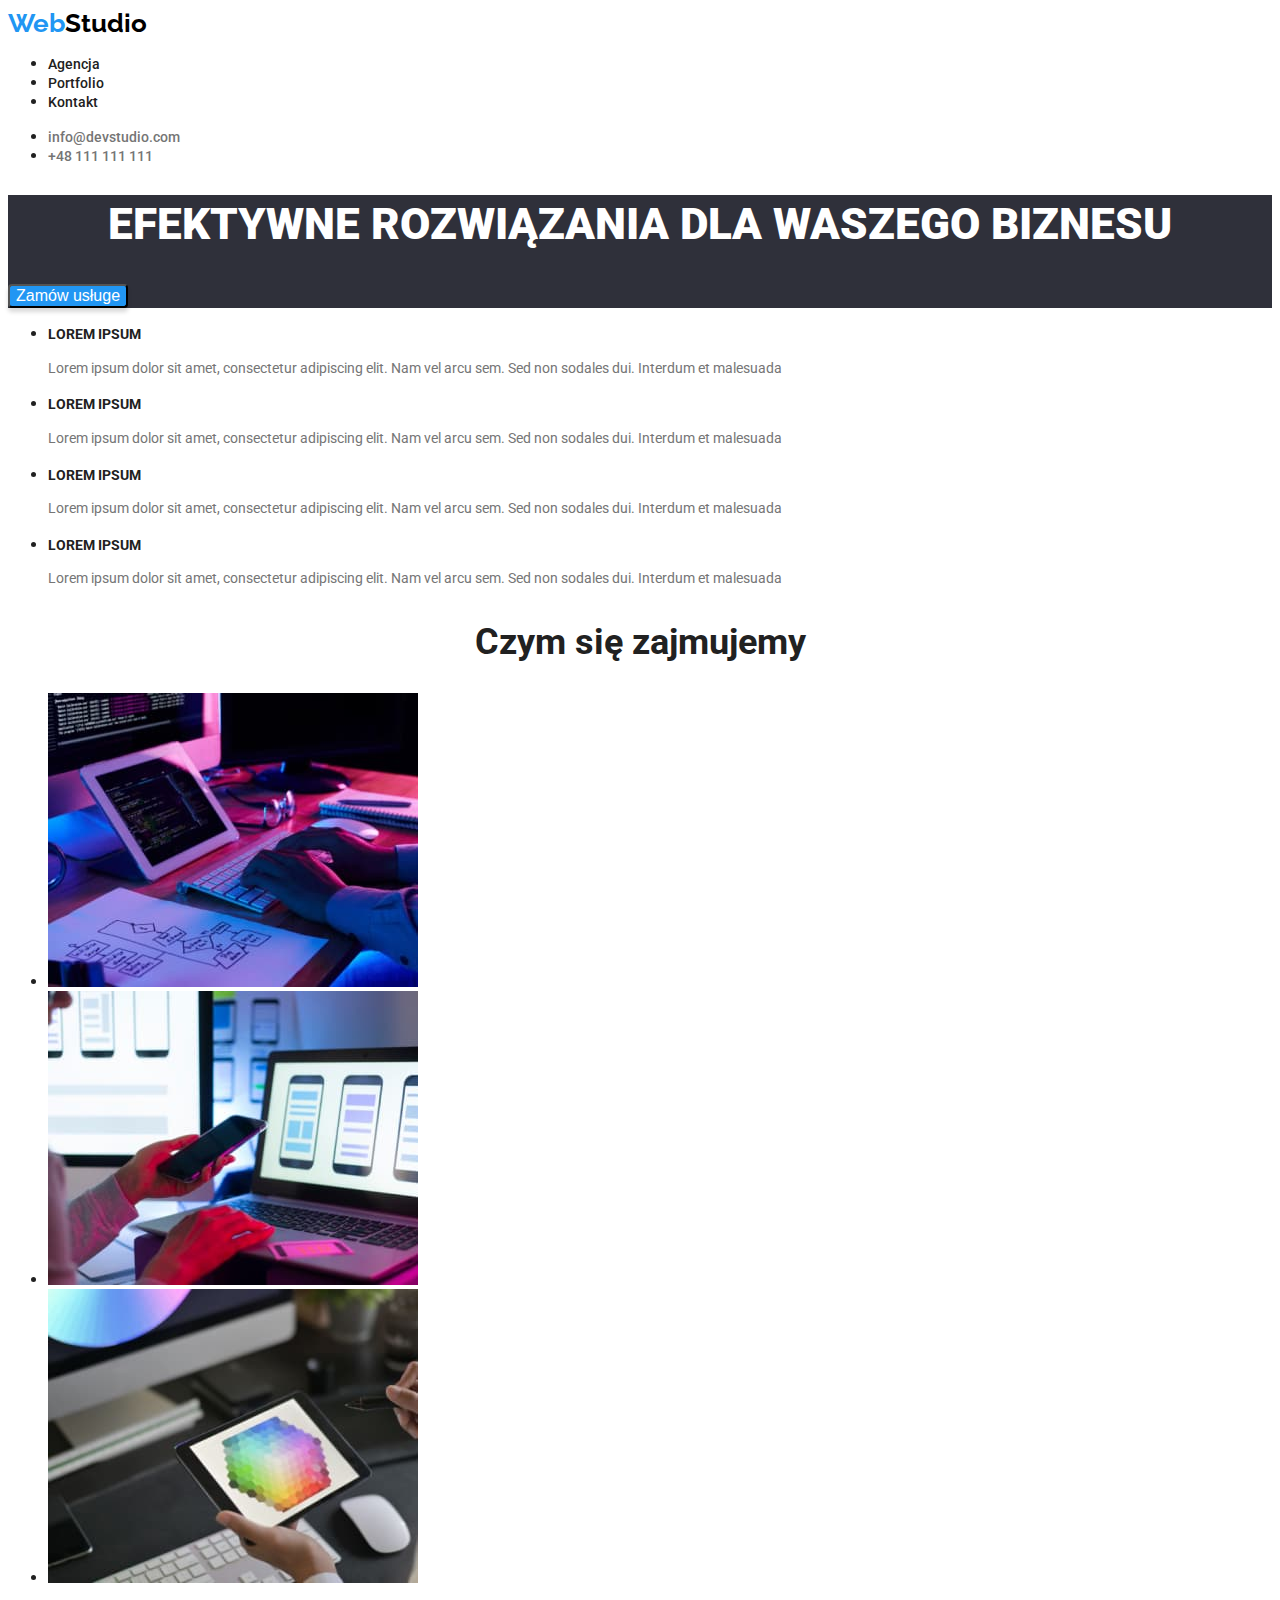
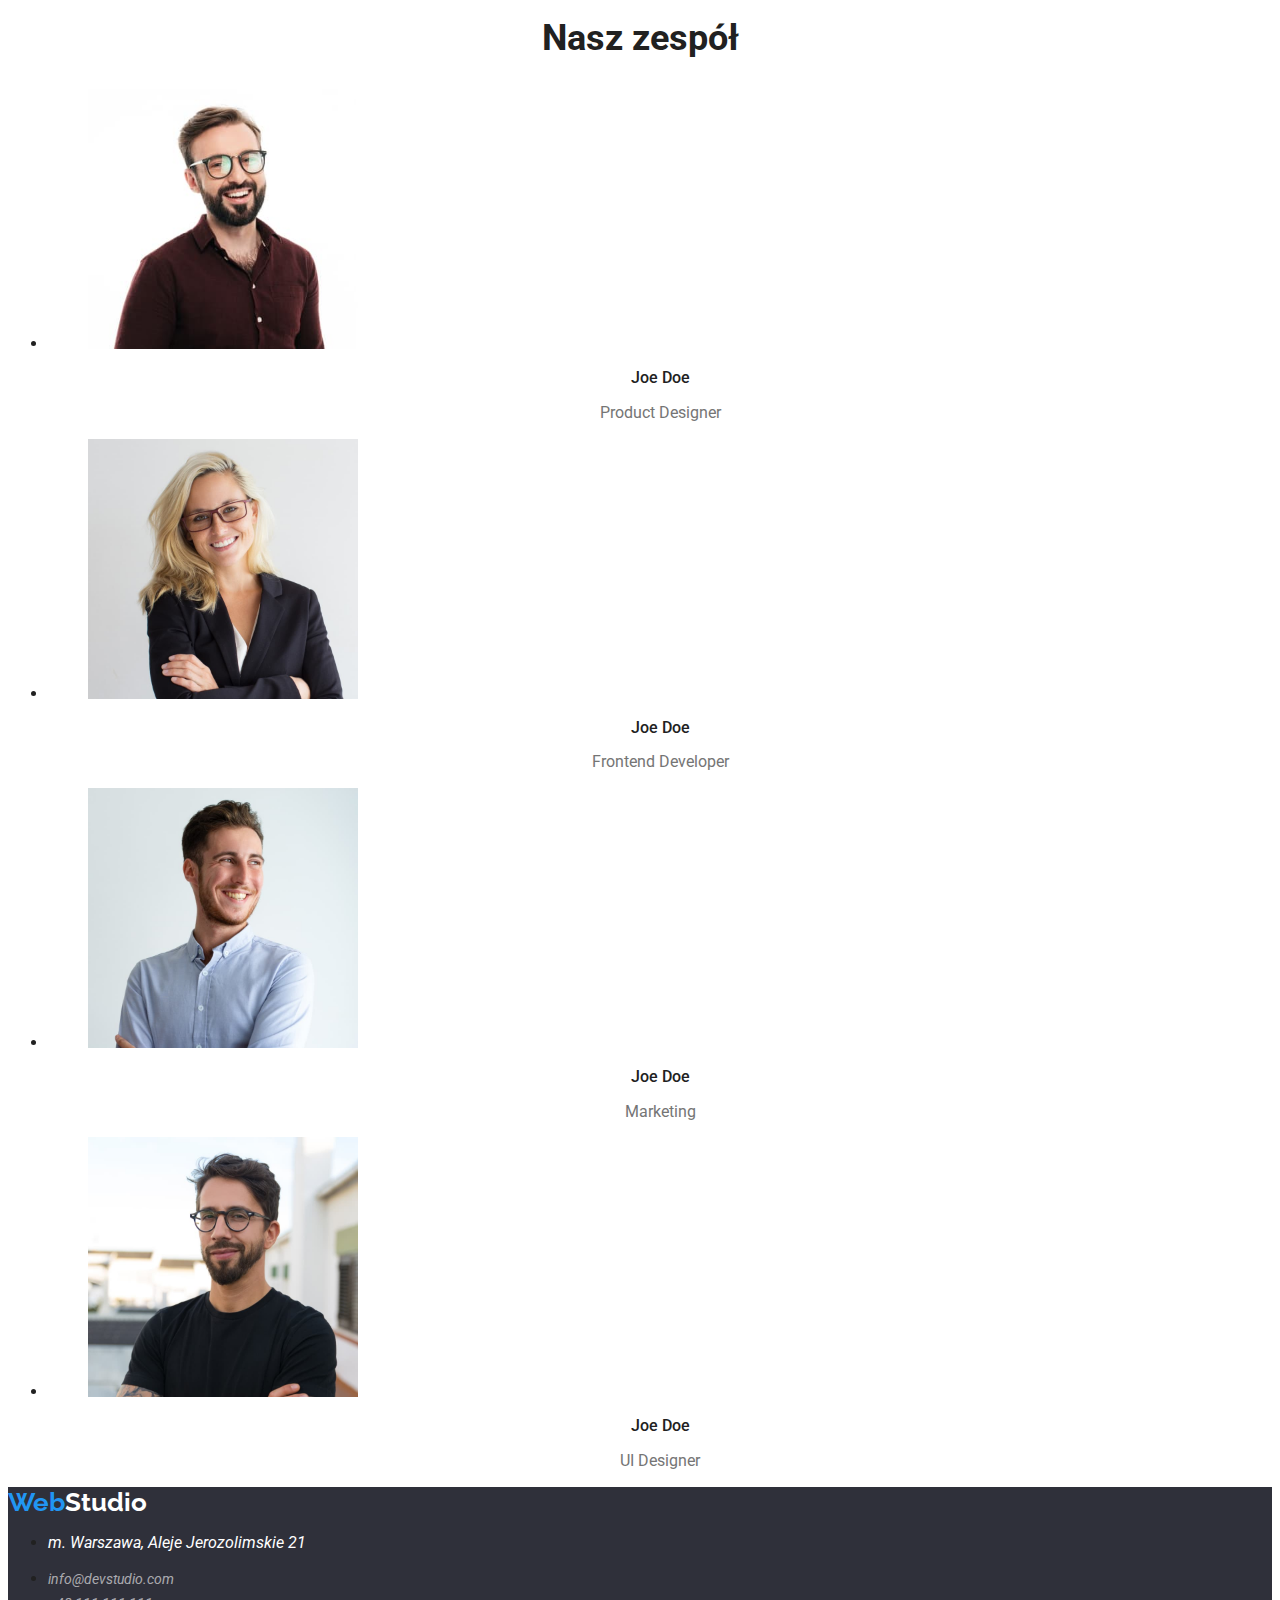
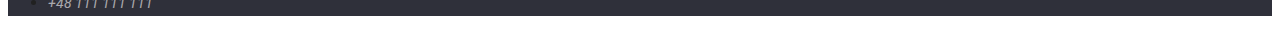
<file: index.html>
<!DOCTYPE html>
<html lang="en">
  <head>
    <meta charset="UTF-8" />
    <meta http-equiv="X-UA-Compatible" content="IE=edge" />
    <meta name="viewport" content="width=device-width, initial-scale=1.0" />
    <title>Studio</title>
    <link rel="stylesheet" href="./css/styles.css" />
    <link
      href="https://fonts.googleapis.com/css2?family=Raleway:wght@700&family=Roboto:wght@400;500;700;900&display=swap"
      rel="stylesheet"
    />
  </head>

  <body>
    <header>
      <a class="logo" href=" ./index.html"
        ><span class="logo-web">Web</span>Studio</a
      >
      <nav>
        <ul>
          <li><a class="navi" href="./agencja.html">Agencja</a></li>
          <li><a class="navi" href="./portfolio.html">Portfolio</a></li>
          <li><a class="navi" href="./kontakt.html">Kontakt</a></li>
        </ul>
      </nav>

      <ul>
        <li>
          <a class="contact" href="mailto:info@devstudio.com"
            >info@devstudio.com</a
          >
        </li>
        <li>
          <a class="contact" href="tel:+48 111 111 111">+48 111 111 111</a>
        </li>
      </ul>
    </header>
    <main>
      <section class="header-back">
        <h1 class="main-header">EFEKTYWNE ROZWIĄZANIA DLA WASZEGO BIZNESU</h1>
        <button class="order-btn" type="button">Zamów usługe</button>
      </section>
      <section>
        <ul>
          <li>
            <h3 class="description-head">LOREM IPSUM</h3>
            <p class="description">
              Lorem ipsum dolor sit amet, consectetur adipiscing elit. Nam vel
              arcu sem. Sed non sodales dui. Interdum et malesuada
            </p>
          </li>
          <li>
            <h3 class="description-head">LOREM IPSUM</h3>
            <p class="description">
              Lorem ipsum dolor sit amet, consectetur adipiscing elit. Nam vel
              arcu sem. Sed non sodales dui. Interdum et malesuada
            </p>
          </li>
          <li>
            <h3 class="description-head">LOREM IPSUM</h3>
            <p class="description">
              Lorem ipsum dolor sit amet, consectetur adipiscing elit. Nam vel
              arcu sem. Sed non sodales dui. Interdum et malesuada
            </p>
          </li>
          <li>
            <h3 class="description-head">LOREM IPSUM</h3>
            <p class="description">
              Lorem ipsum dolor sit amet, consectetur adipiscing elit. Nam vel
              arcu sem. Sed non sodales dui. Interdum et malesuada
            </p>
          </li>
        </ul>
      </section>
      <section>
        <h2 class="our-job">Czym się zajmujemy</h2>
        <ul>
          <li>
            <img
              src="./images/what1.jpg"
              alt="typing"
              width="370"
              height="294"
            />
          </li>
          <li>
            <img
              src="./images/what2.jpg"
              alt="looking at the phone"
              width="370"
              height="294"
            />
          </li>
          <li>
            <img
              src="./images/what3.jpg"
              alt="chooses a color"
              width="370"
              height="294"
            />
          </li>
        </ul>
      </section>
      <section>
        <h2 class="our-team">Nasz zespół</h2>
        <ul>
          <li>
            <figure>
              <img
                src="./images/teammate4.jpg"
                alt="Joe Doe Product Designer"
                width="270"
                height="260"
              />
              <figcaption>
                <p class="worker-name">Joe Doe</p>
                <p class="work-as">Product Designer</p>
              </figcaption>
            </figure>
          </li>
          <li>
            <figure>
              <img
                src="./images/teammate3.jpg"
                alt="Joe Doe Frontend Developer"
                width="270"
                height="260"
              />
              <figcaption>
                <p class="worker-name">Joe Doe</p>
                <p class="work-as">Frontend Developer</p>
              </figcaption>
            </figure>
          </li>
          <li>
            <figure>
              <img
                src="./images/teammate2.jpg"
                alt="Joe Doe Marketing"
                width="270"
                height="260"
              />
              <figcaption>
                <p class="worker-name">Joe Doe</p>
                <p class="work-as">Marketing</p>
              </figcaption>
            </figure>
          </li>
          <li>
            <figure>
              <img
                src="./images/teammate1.jpg"
                alt="Joe Doe UI Designer"
                width="270"
                height="260"
              />
              <figcaption>
                <p class="worker-name">Joe Doe</p>
                <p class="work-as">UI Designer</p>
              </figcaption>
            </figure>
          </li>
        </ul>
      </section>
    </main>
    <footer class="footer-bg">
      <a class="logo-footer" href="./index.html"
        ><span class="logo-footer-web">Web</span>Studio</a
      >
      <address>
        <ul>
          <li>
            <p class="adress-footer">m. Warszawa, Aleje Jerozolimskie 21</p>
          </li>
          <li>
            <a class="footer-adres" href="mailto:info@devstudio.com"
              >info@devstudio.com</a
            >
          </li>
          <li>
            <a class="footer-adres" href="tel:+48 111 111 111"
              >+48 111 111 111</a
            >
          </li>
        </ul>
      </address>
    </footer>
  </body>
</html>
</file>
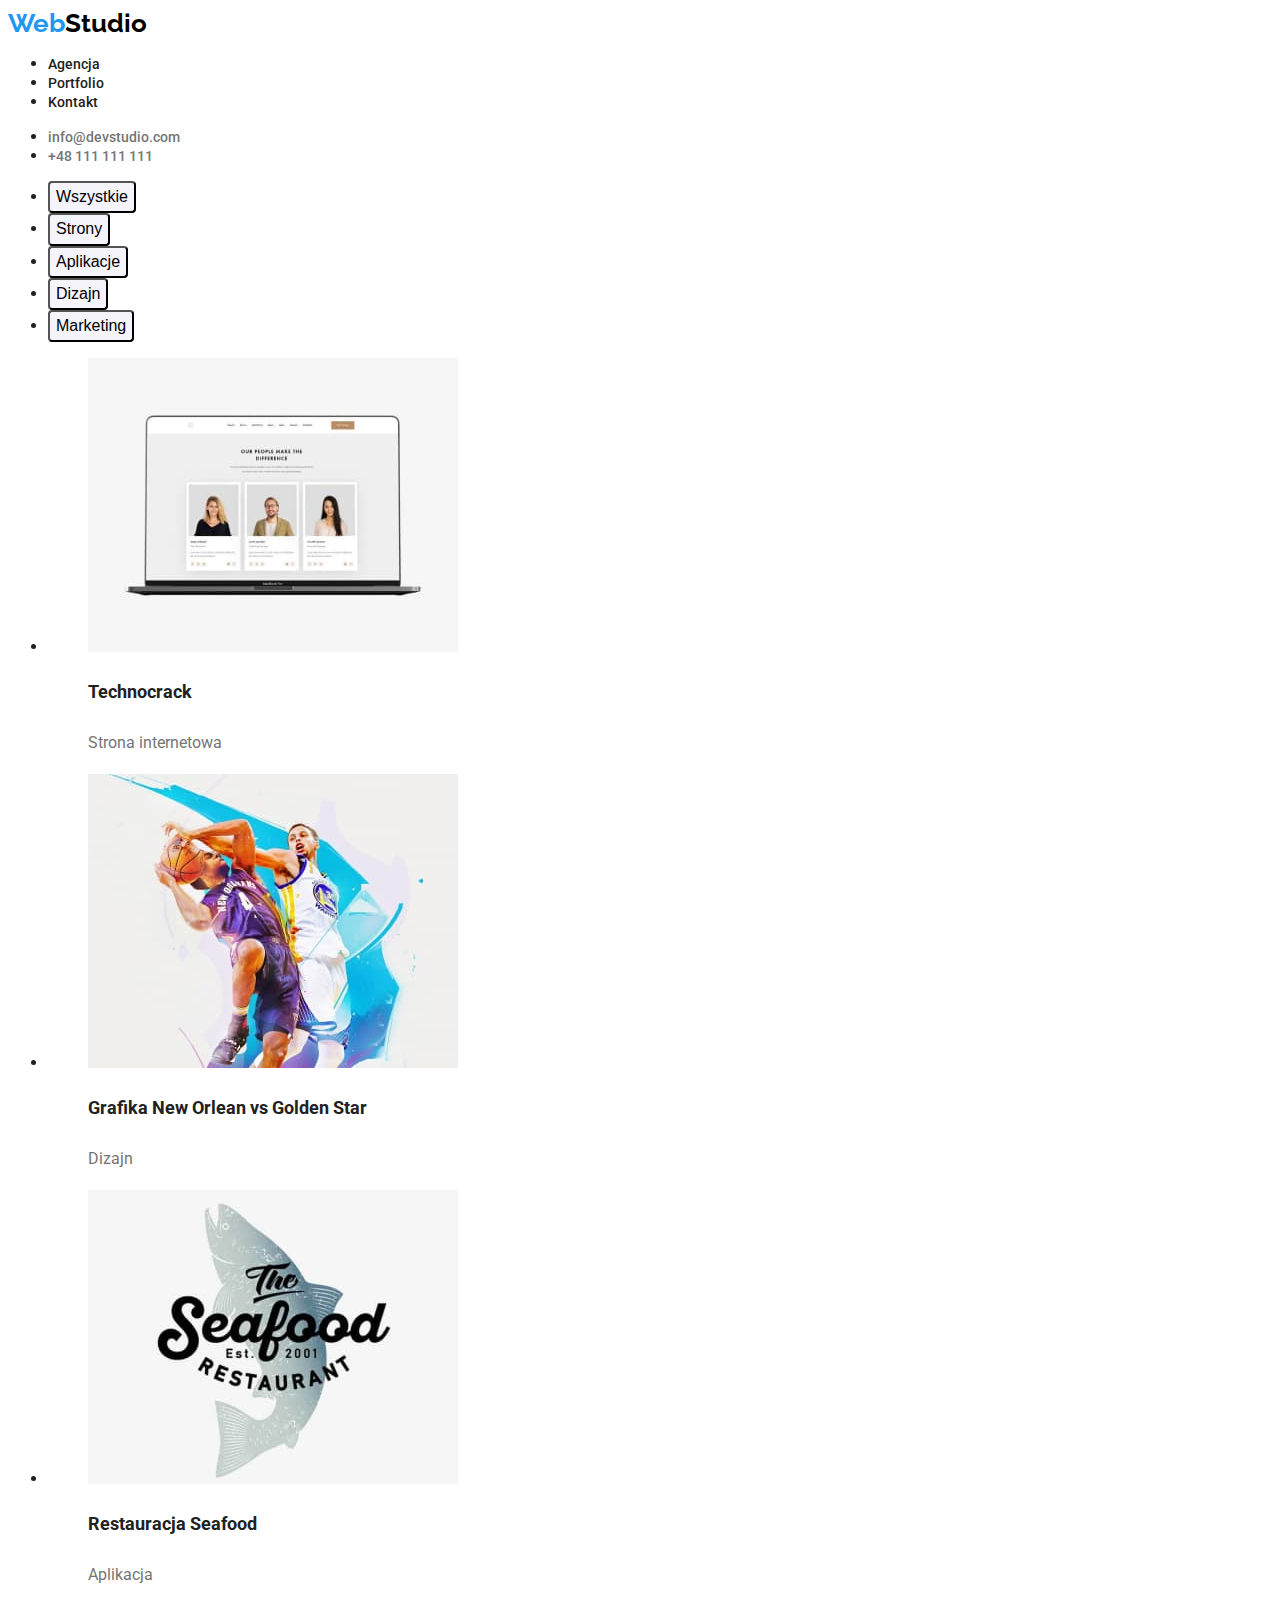
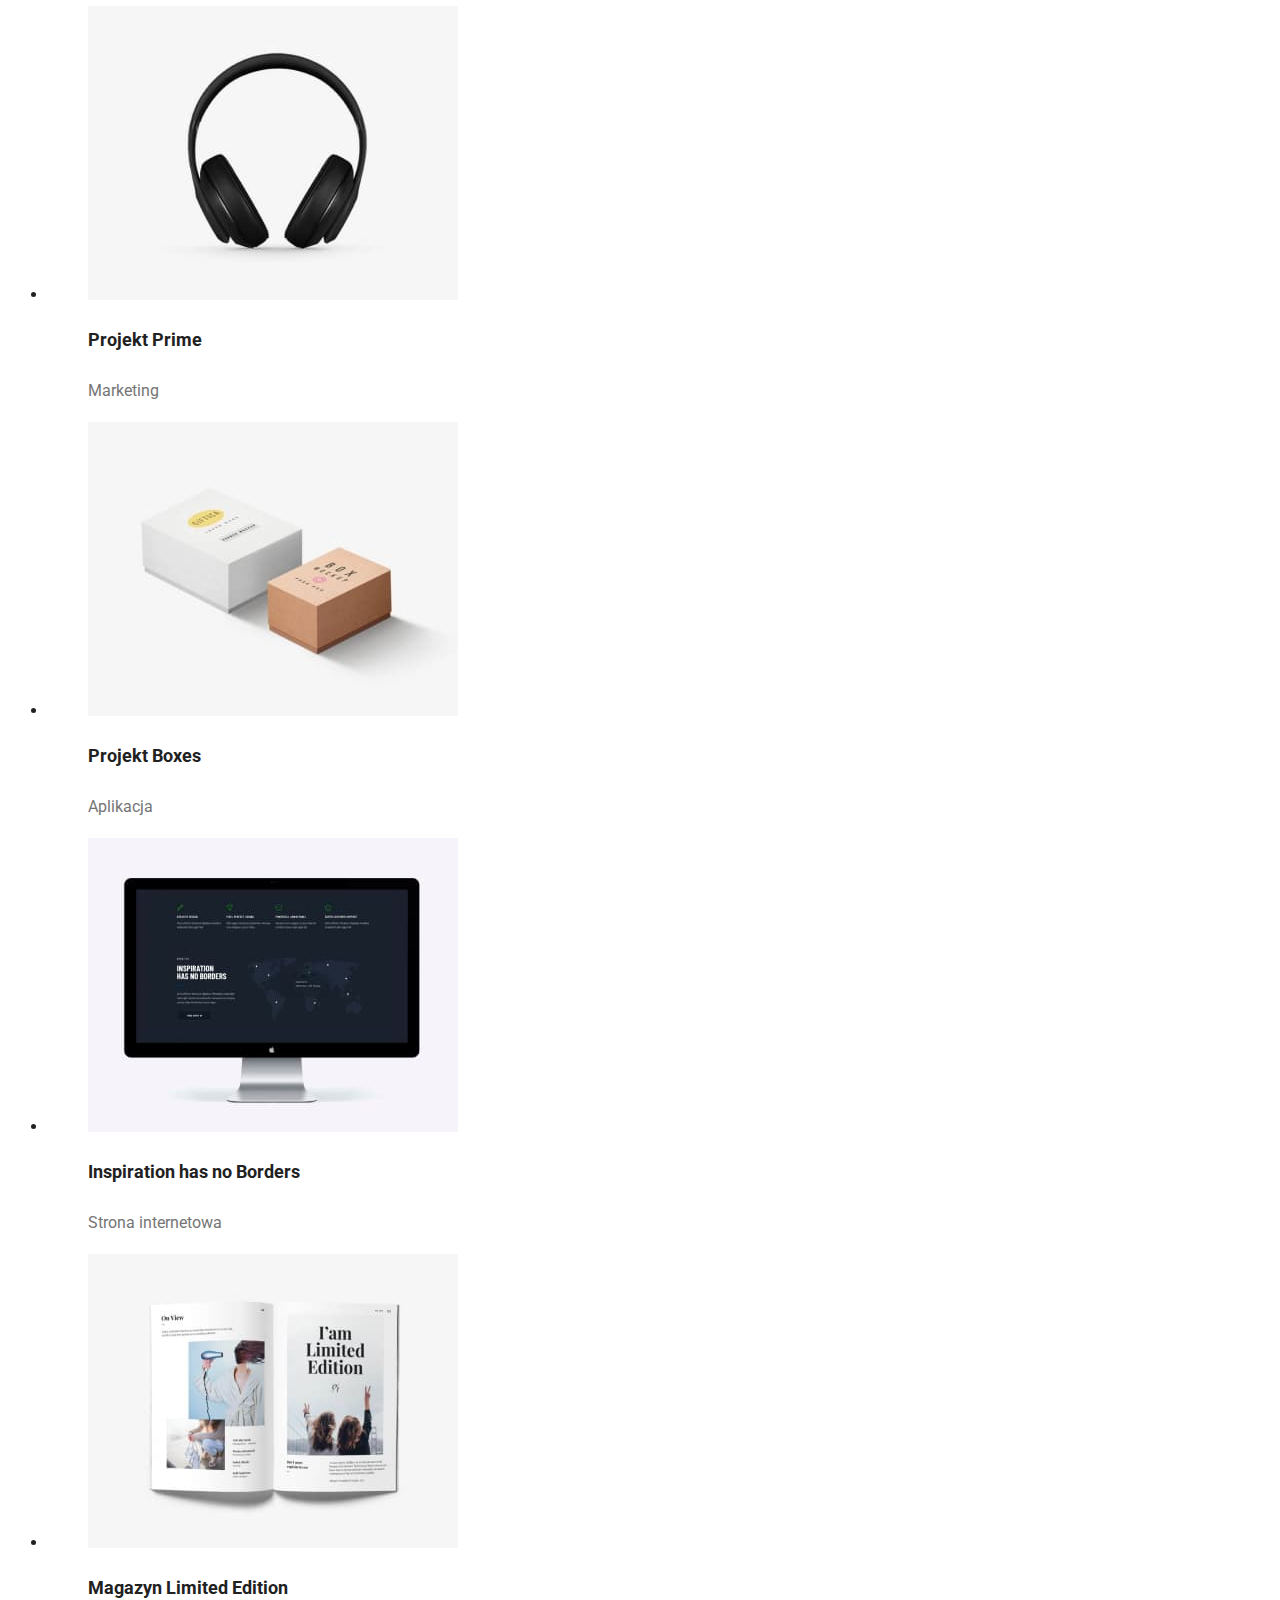
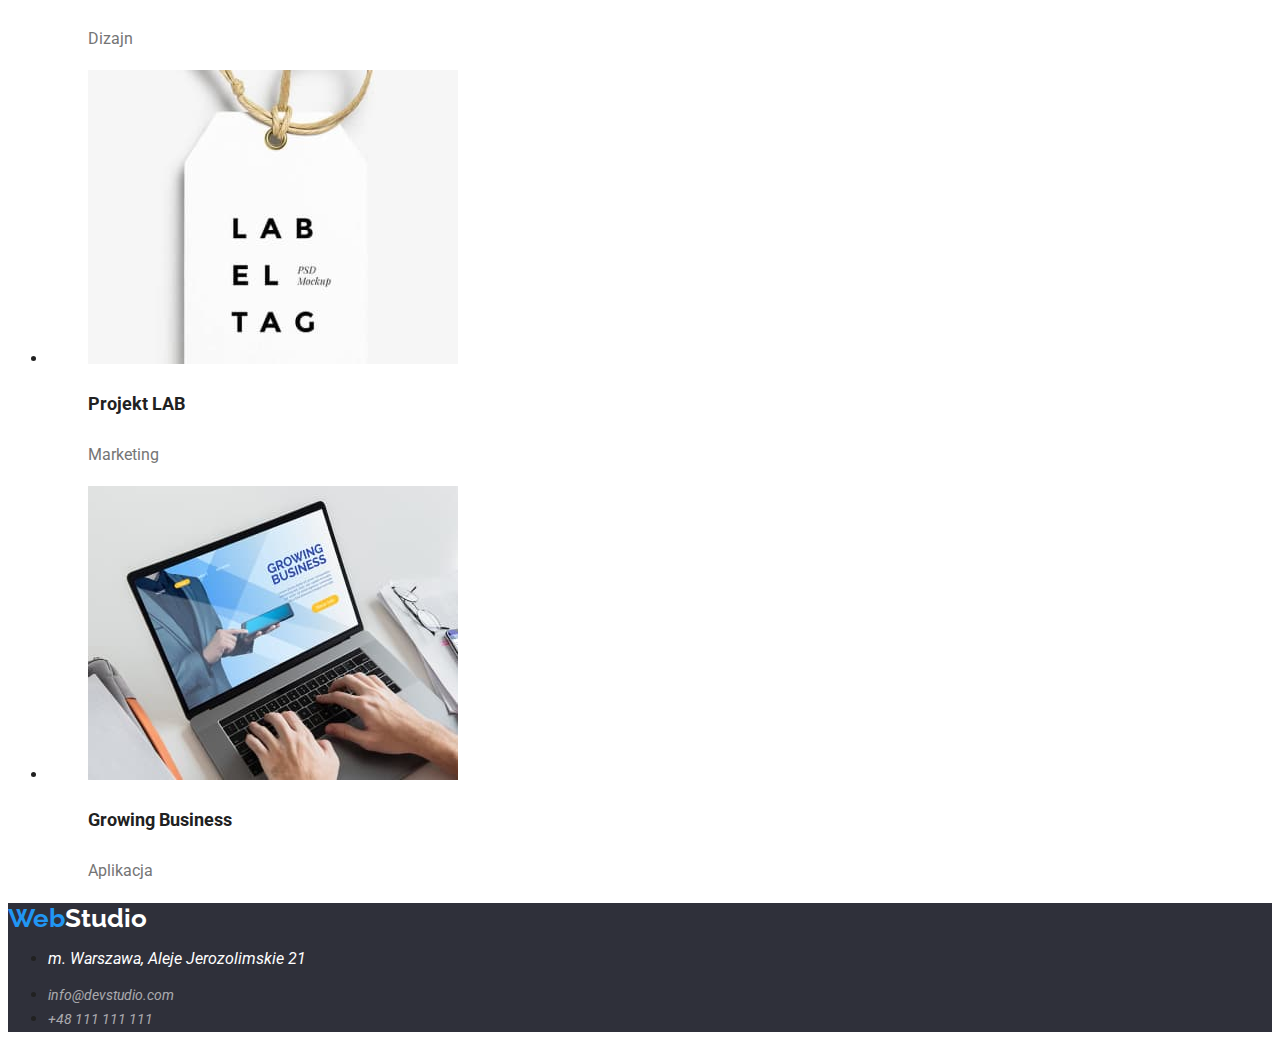
<file: portfolio.html>
<!DOCTYPE html>
<html lang="en">
  <head>
    <meta charset="UTF-8" />
    <meta http-equiv="X-UA-Compatible" content="IE=edge" />
    <meta name="viewport" content="width=device-width, initial-scale=1.0" />
    <title>Portfolio</title>
    <link rel="stylesheet" href="./css/styles.css" />
    <link
      href="https://fonts.googleapis.com/css2?family=Raleway:wght@700&family=Roboto:wght@400;500;700;900&display=swap"
      rel="stylesheet"
    />
  </head>
  <body>
    <header>
      <a class="logo" href=" ./index.html"
        ><span class="logo-web">Web</span>Studio</a
      >
      <nav>
        <ul>
          <li><a class="navi" href="./agencja.html">Agencja</a></li>
          <li><a class="navi" href="./portfolio.html">Portfolio</a></li>
          <li><a class="navi" href="./kontakt.html">Kontakt</a></li>
        </ul>
      </nav>

      <ul>
        <li>
          <a class="contact" href="mailto:info@devstudio.com"
            >info@devstudio.com</a
          >
        </li>
        <li>
          <a class="contact" href="tel:+48 111 111 111">+48 111 111 111</a>
        </li>
      </ul>
    </header>
    <main>
      <section>
        <ul>
          <li><button class="menu-btn" type="button">Wszystkie</button></li>
          <li><button class="menu-btn" type="button">Strony</button></li>
          <li><button class="menu-btn" type="button">Aplikacje</button></li>
          <li><button class="menu-btn" type="button">Dizajn</button></li>
          <li><button class="menu-btn" type="button">Marketing</button></li>
        </ul>
      </section>
      <section>
        <ul>
          <li>
            <figure>
              <img
                src="./images/technocrack.jpg"
                alt="Web page technocrack"
                width="370"
                height="294"
              />
              <figcaption>
                <p class="projects-description">Technocrack</p>
                <p class="projects">Strona internetowa</p>
              </figcaption>
            </figure>
          </li>
          <li>
            <figure>
              <img
                src="./images/grafika-new orlean-vs-golden-star.jpg"
                alt="graphics New Orlean vs Golden Star"
                width="370"
                height="294"
              />
              <figcaption>
                <p class="projects-description">
                  Grafika New Orlean vs Golden Star
                </p>
                <p class="projects">Dizajn</p>
              </figcaption>
            </figure>
          </li>
          <li>
            <figure>
              <img
                src="./images/restauracja-seafood.jpg"
                alt="Seafood restaurant app logo"
                width="370"
                height="294"
              />
              <figcaption>
                <p class="projects-description">Restauracja Seafood</p>
                <p class="projects">Aplikacja</p>
              </figcaption>
            </figure>
          </li>
          <li>
            <figure>
              <img
                src="./images/projekt-prime.jpg"
                alt="headphones"
                width="370"
                height="294"
              />
              <figcaption>
                <p class="projects-description">Projekt Prime</p>
                <p class="projects">Marketing</p>
              </figcaption>
            </figure>
          </li>
          <li>
            <figure>
              <img
                src="./images/projekt-boxes.jpg"
                alt="boxes"
                width="370"
                height="294"
              />
              <figcaption>
                <p class="projects-description">Projekt Boxes</p>
                <p class="projects">Aplikacja</p>
              </figcaption>
            </figure>
          </li>
          <li>
            <figure>
              <img
                src="./images/inspiration-has-no-borders.jpg"
                alt="monitor"
                width="370"
                height="294"
              />
              <figcaption>
                <p class="projects-description">Inspiration has no Borders</p>
                <p class="projects">Strona internetowa</p>
              </figcaption>
            </figure>
          </li>
          <li>
            <figure>
              <img
                src="./images/magazyn-limited-edition.jpg"
                alt="Magazine"
                width="370"
                height="294"
              />
              <figcaption>
                <p class="projects-description">Magazyn Limited Edition</p>
                <p class="projects">Dizajn</p>
              </figcaption>
            </figure>
          </li>
          <li>
            <figure>
              <img
                src="./images/projekt-lab.jpg"
                alt="label"
                width="370"
                height="294"
              />
              <figcaption>
                <p class="projects-description">Projekt LAB</p>
                <p class="projects">Marketing</p>
              </figcaption>
            </figure>
          </li>
          <li>
            <figure>
              <img
                src="./images/growing-business.jpg"
                alt="notebook"
                width="370"
                height="294"
              />
              <figcaption>
                <p class="projects-description">Growing Business</p>
                <p class="projects">Aplikacja</p>
              </figcaption>
            </figure>
          </li>
        </ul>
      </section>
    </main>

    <footer class="footer-bg">
      <a class="logo-footer" href="./index.html"
        ><span class="logo-footer-web">Web</span>Studio</a
      >
      <address>
        <ul>
          <li>
            <p class="adress-footer">m. Warszawa, Aleje Jerozolimskie 21</p>
          </li>
          <li>
            <a class="footer-adres" href="mailto:info@devstudio.com"
              >info@devstudio.com</a
            >
          </li>
          <li>
            <a class="footer-adres" href="tel:+48 111 111 111"
              >+48 111 111 111</a
            >
          </li>
        </ul>
      </address>
    </footer>
  </body>
</html>
</file>
<file: css/styles.css>
body {
  font-family: "Roboto", sans-serif;
  color: var(--gray);
}
:root {
  --white: #fff;
  --blue: #2196f3;
  --black: #000000;
  --gray: #212121;
  --lightgray: #757575;
  --bgcolor: #2f303a;
  --footeradress: #ffffff99;
  --btnbg: #f5f4fa;
}
.logo {
  font-family: "Raleway", sans-serif;
  text-decoration: none;
  color: var(--black);
  font-weight: 700;
  font-size: 26px;
  line-height: 1.17;
}
.logo-web {
  color: var(--blue);
}
.navi {
  text-decoration: none;
  font-weight: 500;
  line-height: 1.17;
  font-size: 14px;
  color: var(--gray);
}
.navi:hover,
.navi:focus {
  color: var(--blue);
}
.menu-btn {
  font-weight: 500;
  font-size: 16px;
  line-height: 1.63;
  text-align: center;
  background-color: var(--btnbg);
  border-radius: 4px;
  cursor: pointer;
}
.menu-btn:hover,
.menu-btn:focus {
  background-color: var(--blue);
  color: var(--white);
}
.contact {
  color: var(--lightgray);
  font-weight: 500;
  font-size: 14px;
  line-height: 1.17;
  text-decoration: none;
}
.contact:hover,
.contact:focus {
  color: var(--blue);
}
.projects {
  color: var(--lightgray);
  size: 16px;
  line-height: 1.88;
}
.projects-description {
  font-weight: 700;
  font-size: 18px;
  line-height: 2;
}
.footer-adres {
  color: var(--white);
  font-size: 14px;
  line-height: 1.71;
}
.footer-adres {
  color: var(--footeradress);
  text-decoration: none;
}
.footer-adres:hover,
.footer-adres:focus {
  color: var(--blue);
}
.adress-footer {
  color: var(--white);
}
.order-btn {
  font-weight: 700;
  font-size: 16px;
  font-weight: 1.88;
  text-align: center;
  color: var(--white);
  background-color: var(--blue);
  border-radius: 4px;
  box-shadow: 0px 4px 4px rgba(0, 0, 0, 0.15);
  cursor: pointer;
}
.main-header {
  font-weight: 900;
  font-size: 44px;
  line-height: 1.36;
  text-align: center;
  color: var(--white);
}
.header-back {
  background-color: var(--bgcolor);
}
.description-head {
  font-weight: 700;
  font-size: 14px;
  line-height: 1.17;
}
.description {
  color: var(--lightgray);
  font-size: 14px;
  line-height: 1.71;
}
.our-team {
  font-size: 36px;
  line-height: 1.17;
  text-align: center;
  font-weight: 700;
}

.work-as {
  font-size: 16px;
  line-height: 1.17;
  text-align: center;
  color: var(--lightgray);
}
.worker-name {
  font-weight: 500;
  font-size: 16px;
  text-align: center;
  line-height: 1.17;
}
.our-job {
  text-align: center;
  line-height: 1.17;
  font-size: 36px;
  font-weight: 700;
}
.footer-bg {
  background-color: var(--bgcolor);
}
.logo-footer {
  font-family: "Raleway", sans-serif;
  text-decoration: none;
  color: var(--white);
  font-weight: 700;
  font-size: 26px;
  line-height: 1.17;
}
.logo-footer-web {
  color: var(--blue);
}
.footer-adres:hover,
.footer-adres:focus {
  color: var(--blue);
}
</file>
